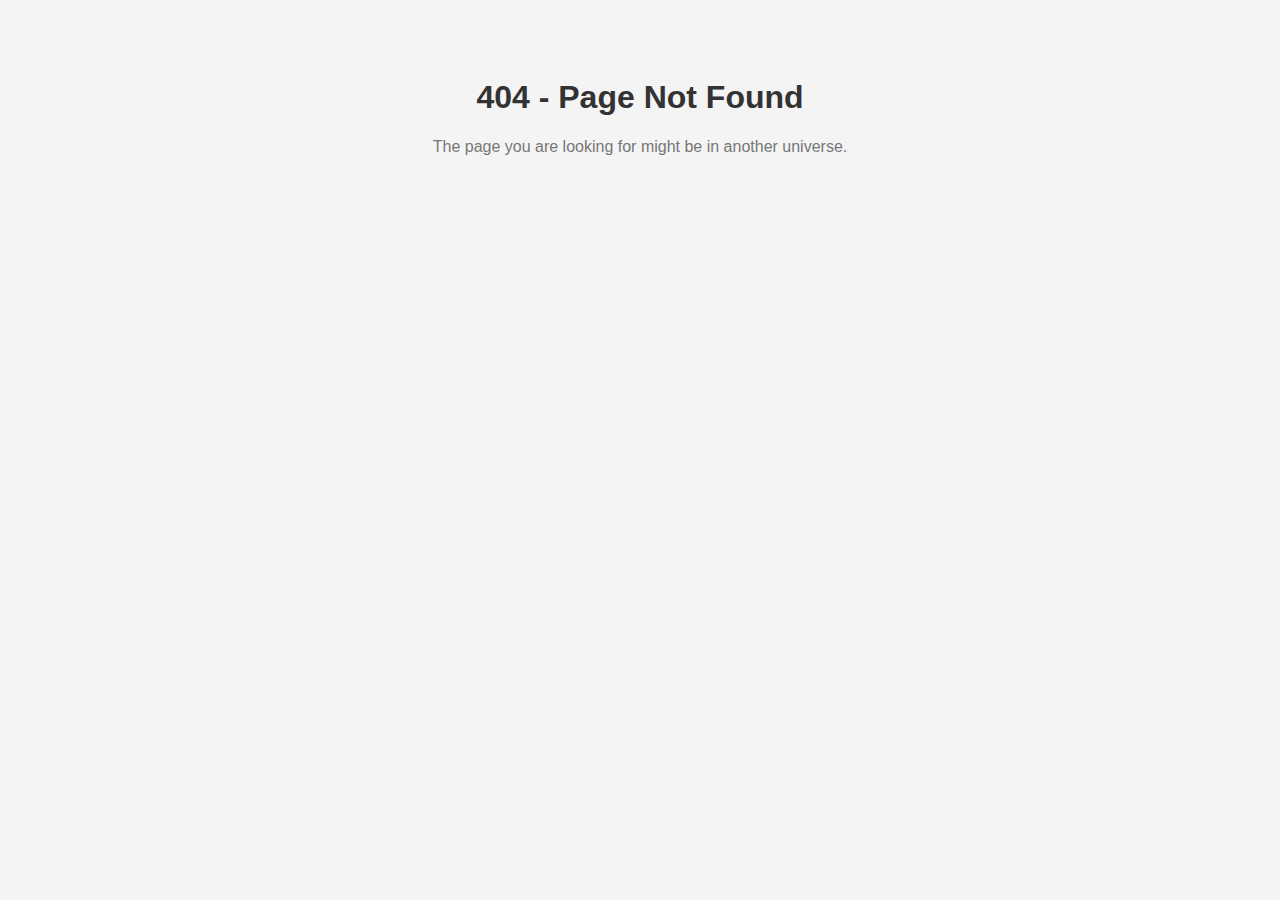
<file: index.html>
<!DOCTYPE html>
<html lang="en">
<head>
    <meta charset="UTF-8">
    <meta name="viewport" content="width=device-width, initial-scale=1.0">
    <title>Page Not Found</title>
    <style>
        body {
            font-family: Arial, sans-serif;
            background-color: #f4f4f4;
            text-align: center;
            padding: 50px;
        }

        h1 {
            color: #333;
        }

        p {
            color: #777;
        }
    </style>
</head>
<body>
    <h1>404 - Page Not Found</h1>
    <p>The page you are looking for might be in another universe.</p>
</body>
</html>
</file>
